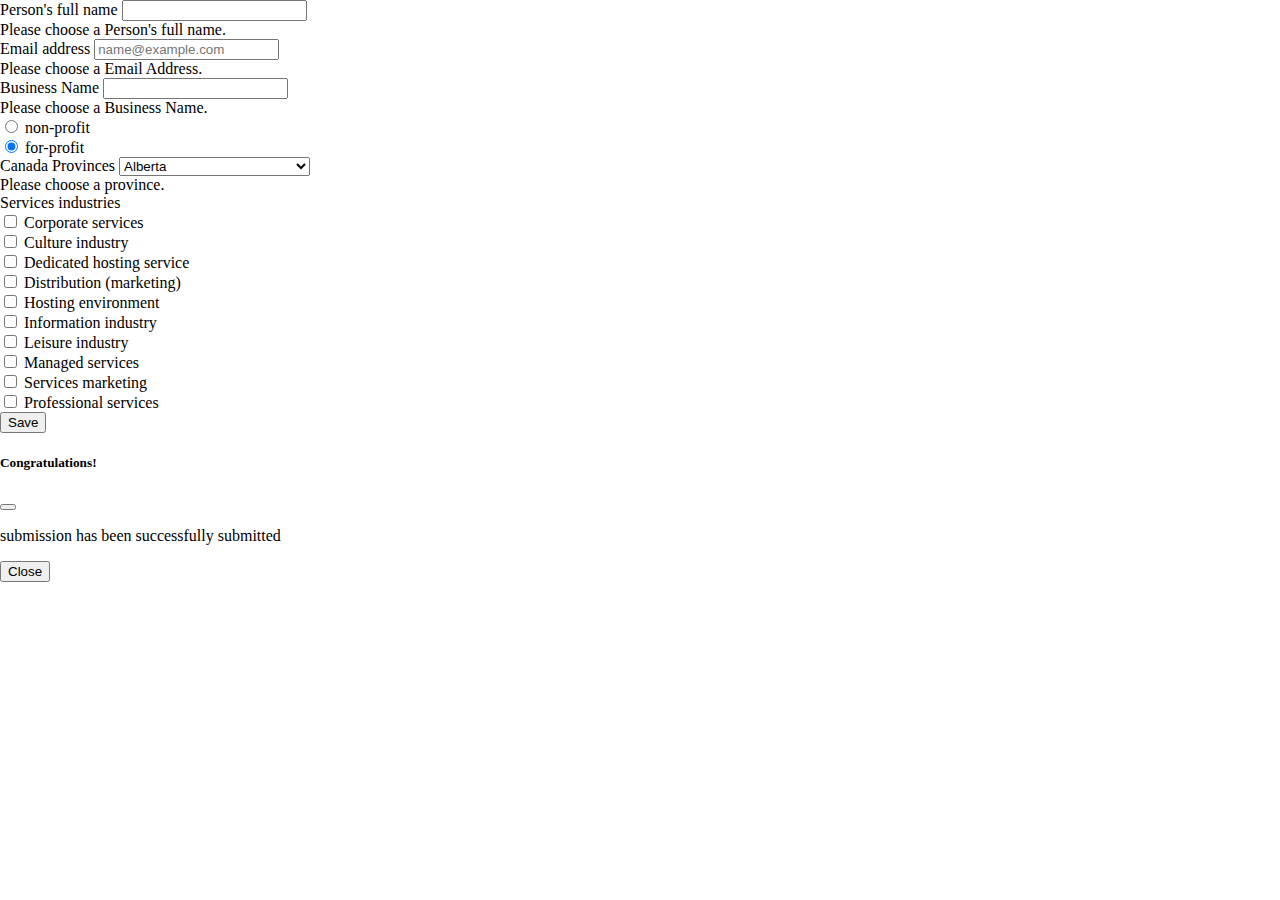
<file: Assignment 4/index.html>
<!DOCTYPE html>
<html>

<head>
  <meta charset="utf-8" />
  <meta name="viewport" content="width=device-width, initial-scale=1" />
  <meta name="description" content="Assignment 4">
  <meta name="author" content="João Vitor Santana Ebrenz" />
  <title>Assignment 4</title>
  <link rel="stylesheet" href="css/styles.css" />
  <link href="https://cdn.jsdelivr.net/npm/bootstrap@5.2.3/dist/css/bootstrap.min.css" rel="stylesheet"
    integrity="sha384-rbsA2VBKQhggwzxH7pPCaAqO46MgnOM80zW1RWuH61DGLwZJEdK2Kadq2F9CUG65" crossorigin="anonymous" />
  <script src="https://cdn.jsdelivr.net/npm/bootstrap@5.2.3/dist/js/bootstrap.bundle.min.js"
    integrity="sha384-kenU1KFdBIe4zVF0s0G1M5b4hcpxyD9F7jL+jjXkk+Q2h455rYXK/7HAuoJl+0I4"
    crossorigin="anonymous"></script>
</head>

<body>
  <header>
    <!-- Nav goes here -->
  </header>

  <main>
    <div class="container-fluid">
      <form method="POST" class="needs-validation" novalidate>
        <div class="mb-3">
          <label for="personFullName" class="form-label">Person's full name</label>
          <input type="text" class="form-control" id="personFullName" name="personFullName" required>
          <div class="invalid-feedback">
            Please choose a Person's full name.
          </div>
        </div>

        <div class="mb-3">
          <label for="emailAddress" class="form-label">Email address</label>
          <input type="email" class="form-control" id="emailAddress" name="emailAddress" placeholder="name@example.com" required>
          <div class="invalid-feedback">
            Please choose a Email Address.
          </div>
        </div>

        <div class="mb-3">
          <label for="businessName" class="form-label">Business Name</label>
          <input type="text" class="form-control" id="businessName" name="businessName" required>
          <div class="invalid-feedback">
            Please choose a Business Name.
          </div>
        </div>

        <div class="mb-3">
          <div class="form-check form-switch">
            <input class="form-check-input" type="radio" role="switch" id="nonProfit" name="businessType" required>
            <label class="form-check-label" for="nonProfit">non-profit</label>
          </div>
          <div class="form-check form-switch">
            <input class="form-check-input" type="radio" role="switch" id="forProfit" name="businessType" checked required>
            <label class="form-check-label" for="forProfit">for-profit</label>
          </div>
        </div>



        <div class="mb-3">
          <label for="provinces" class="form-label">Canada Provinces</label>
          <select type="text" class="form-control" id="provinces" name="provinces" required>
            <option>Alberta</option>
            <option>British Columbia</option>
            <option>Manitoba</option>
            <option>New Brunswick</option>
            <option>Newfoundland and Labrador</option>
            <option>Northwest Territories</option>
            <option>Nova Scotia</option>
            <option>Nunavut</option>
            <option>Ontario</option>
            <option>Prince Edward Island</option>
            <option>Quebec</option>
            <option>Saskatchewan</option>
            <option>Yukon</option>
          </select>
          <div class="invalid-feedback">
            Please choose a province.
          </div>
        </div>


        <div class="mb-3">
          <label class="form-label">Services industries</label>


          <div class="form-check">
            <input class="form-check-input" type="checkbox" value="" id="flexCheckDefault1">
            <label class="form-check-label" for="flexCheckDefault1">
              Corporate services
            </label>
          </div>
          <div class="form-check">
            <input class="form-check-input" type="checkbox" value="" id="flexCheckDefault2">
            <label class="form-check-label" for="flexCheckDefault2">
              Culture industry
            </label>
          </div>
          <div class="form-check">
            <input class="form-check-input" type="checkbox" value="" id="flexCheckDefault3">
            <label class="form-check-label" for="flexCheckDefault3">
              Dedicated hosting service
            </label>
          </div>
          <div class="form-check">
            <input class="form-check-input" type="checkbox" value="" id="flexCheckDefault4">
            <label class="form-check-label" for="flexCheckDefault4">
              Distribution (marketing)
            </label>
          </div>
          <div class="form-check">
            <input class="form-check-input" type="checkbox" value="" id="flexCheckDefault5">
            <label class="form-check-label" for="flexCheckDefault5">
              Hosting environment
            </label>
          </div>
          <div class="form-check">
            <input class="form-check-input" type="checkbox" value="" id="flexCheckDefault6">
            <label class="form-check-label" for="flexCheckDefault6">
              Information industry
            </label>
          </div>
          <div class="form-check">
            <input class="form-check-input" type="checkbox" value="" id="flexCheckDefault7">
            <label class="form-check-label" for="flexCheckDefault7">
              Leisure industry
            </label>
          </div>
          <div class="form-check">
            <input class="form-check-input" type="checkbox" value="" id="flexCheckDefault8">
            <label class="form-check-label" for="flexCheckDefault8">
              Managed services
            </label>
          </div>
          <div class="form-check">
            <input class="form-check-input" type="checkbox" value="" id="flexCheckDefault9">
            <label class="form-check-label" for="flexCheckDefault9">
              Services marketing
            </label>
          </div>
          <div class="form-check">
            <input class="form-check-input" type="checkbox" value="" id="flexCheckDefault10">
            <label class="form-check-label" for="flexCheckDefault10">
              Professional services
            </label>
          </div>

        </div>


        <button type="submit" class="btn btn-primary">Save</button>

      </form>

    </div>



    <div class="modal" tabindex="-1" id="modalForm">
      <div class="modal-dialog">
        <div class="modal-content">
          <div class="modal-header">
            <h5 class="modal-title">Congratulations!</h5>
            <button type="button" class="btn-close" data-bs-dismiss="modal" aria-label="Close"></button>
          </div>
          <div class="modal-body">
            <p>submission has been successfully submitted</p>
          </div>
          <div class="modal-footer">
            <button type="button" class="btn btn-secondary" data-bs-dismiss="modal">Close</button>
          </div>
        </div>
      </div>
    </div>
  </main>

  <footer>
    <!-- Github link goes here -->
  </footer>
  <script type="text/javascript" src="js/script.js"></script>
</body>

</html>
</file>
<file: Assignment 4/css/styles.css>
html, body{
    margin: 0;
    padding: 0;
}
</file>
